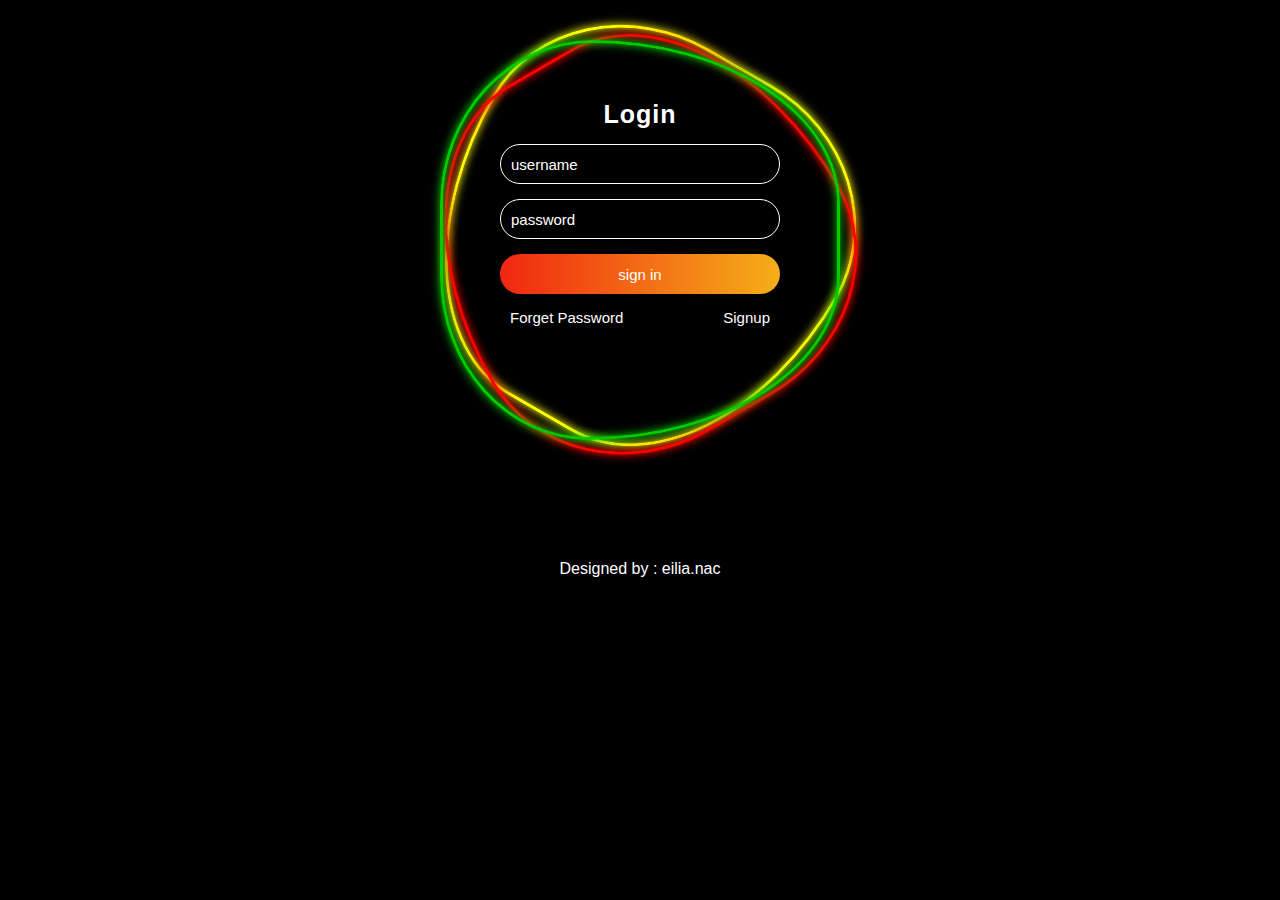
<file: index.html>
<!DOCTYPE html>
<html lang="en">

<head>
               <meta charset="UTF-8">
               <meta name="viewport" content="width=device-width, initial-scale=1.0">
               <title>Document</title>
               <link rel="stylesheet" href="style.css">
</head>

<body>
               <div class="container">
                              <h3>Login</h3>
                              <form action="#">
                                             <input type="text" placeholder="username">
                                             <input type="password" placeholder="password">
                                             <input type="submit" value="sign in">
                              </form>
                              <div class="links">
                                             <a class="forget" href="#">forget password</a>
                                             <a class="sign" href="#">signup</a>
                              </div>
               </div>
               <div class="circles">
                              <div class="circle yellow-circle"></div>
                              <div class="circle red-circle"></div>
                              <div class="circle green-circle"></div>
               </div>
               <!-- ---------------------------------------------you can del this---------------------------------------------------- -->
               <p style="margin-top: 30px; text-align: center; color: white; font-family: sans-serif;">Designed by :
                              eilia.nac</p>
</body>

</html>
</file>
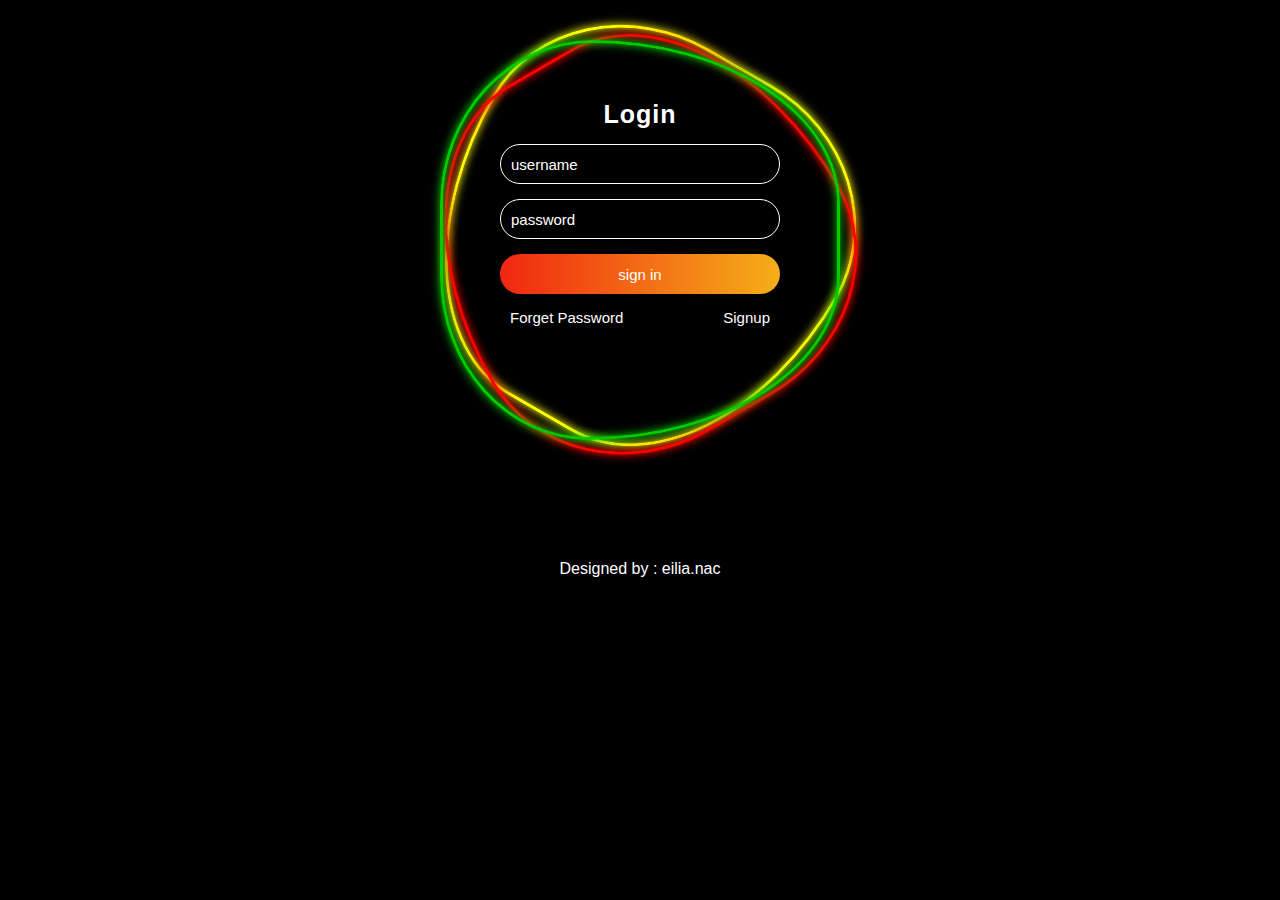
<file: loading.html>
<!DOCTYPE html>
<html lang="en">

<head>
               <meta charset="UTF-8">
               <meta name="viewport" content="width=device-width, initial-scale=1.0">
               <title>Document</title>
               <link rel="stylesheet" href="style.css">
</head>

<body>
               <div class="container">
                              <h3>Login</h3>
                              <form action="#">
                                             <input type="text" placeholder="username">
                                             <input type="password" placeholder="password">
                                             <input type="submit" value="sign in">
                              </form>
                              <div class="links">
                                             <a class="forget" href="#">forget password</a>
                                             <a class="sign" href="#">signup</a>
                              </div>
               </div>
               <div class="circles">
                              <div class="circle yellow-circle"></div>
                              <div class="circle red-circle"></div>
                              <div class="circle green-circle"></div>
               </div>
               <!-- ---------------------------------------------you can del this---------------------------------------------------- -->
               <p style="margin-top: 30px; text-align: center; color: white; font-family: sans-serif;">Designed by :
                              eilia.nac</p>
</body>

</html>
</file>
<file: style.css>
* {
               margin: 0;
               padding: 0;
               box-sizing: border-box;
}

body {
               background-color: rgb(0,0,0);
               display: flex;
               justify-content: center;
               align-items: center;

               flex-flow: column;
}



div.container {
               width: 300px;
               height: 350px;

               padding: 10px;
               margin: 90px auto;
               z-index: 50;
               position: relative;
}

div.container h3 {
               font-size: 25px;
               font-family: sans-serif;
               color: white;
               text-align: center;
               letter-spacing: 1px;
               margin-bottom: 15px;
               z-index: 51;
}

/* -------------------------------------------------------form----------------------------------------------------------- */
form {

               display: flex;
               flex-direction: column;
               justify-content: space-evenly;
}

div.container input[type=text],
div.container input[type=password] {
               border: white 1px solid;
               background-color: transparent;
               border-radius: 30px;
               width: 100%;
               height: 40px;
               padding: 10px;
               color: white;
               font-size: 15px;
               font-family: sans-serif;
               margin-bottom: 15px;
               z-index: 52;
}

div.container input[type=text]::placeholder,
div.container input[type=password]::placeholder {
               font-size: 15px;
               font-family: sans-serif;
               color: white;
               z-index: 53;
}

div.container input[type=text]:focus,
div.container input[type=password]:focus {
               border: white 1px solid;
               outline: none;
               box-shadow: 0px 0px 4px white, 0px 0px 4px inset white;
               z-index: 54;
}

div.container input[type=submit] {
               width: 100%;
               border-radius: 30px;
               border: none;
               height: 40px;
               background-image: linear-gradient(to right, #f12711, #f5af19);
               margin-bottom: 15px;
               cursor: pointer;
}

div.container input[type=submit] {
               font-size: 15px;
               font-family: sans-serif;
               color: white;
}

div.container div.links {
               display: flex;
               flex-direction: row;
               justify-content: space-between;
}

div.container a {
               /* width: 50%; */
               float: left;
               font-size: 15px;
               font-family: sans-serif;
               text-decoration: none;
               color: white;
               padding: 0px 10px;
               text-transform: capitalize;
               display: block;
}



/* ---------------------------------------------------------------circle------------------------------------------------ */
div.circle {
               width: 400px;
               height: 400px;
               border-radius: 38% 62% 63% 37% / 41%;
               position: absolute;
               top: 40px;
               /* left: px; */
               z-index: -1;
               left: calc(50% - 200px);


}

@keyframes circle-animate {

               100% {
                              transform: rotate(600turn);
               }
}

div.yellow-circle {
               border: yellow 3px solid;
               box-shadow: 0px 0px 10px yellow, inset 0px 0px 10px yellow;
               transform: rotate(120deg);
               animation: circle-animate 3600s linear 0s infinite normal;
               z-index: 1;
}

div.red-circle {
               border: red 3px solid;
               box-shadow: 0px 0px 10px red, inset 0px 0px 10px red;
               transform: rotate(240deg);
               animation: circle-animate 3600s linear 0s infinite normal;
               z-index: 2;
}

div.green-circle {
               border: rgb(0, 205, 0) 3px solid;
               box-shadow: 0px 0px 10px rgb(0, 205, 0), inset 0px 0px 10px rgb(0, 205, 0);
               transform: rotate(0deg);
               animation: circle-animate 3600s linear 0s infinite normal;
               z-index: 3;
}
</file>
